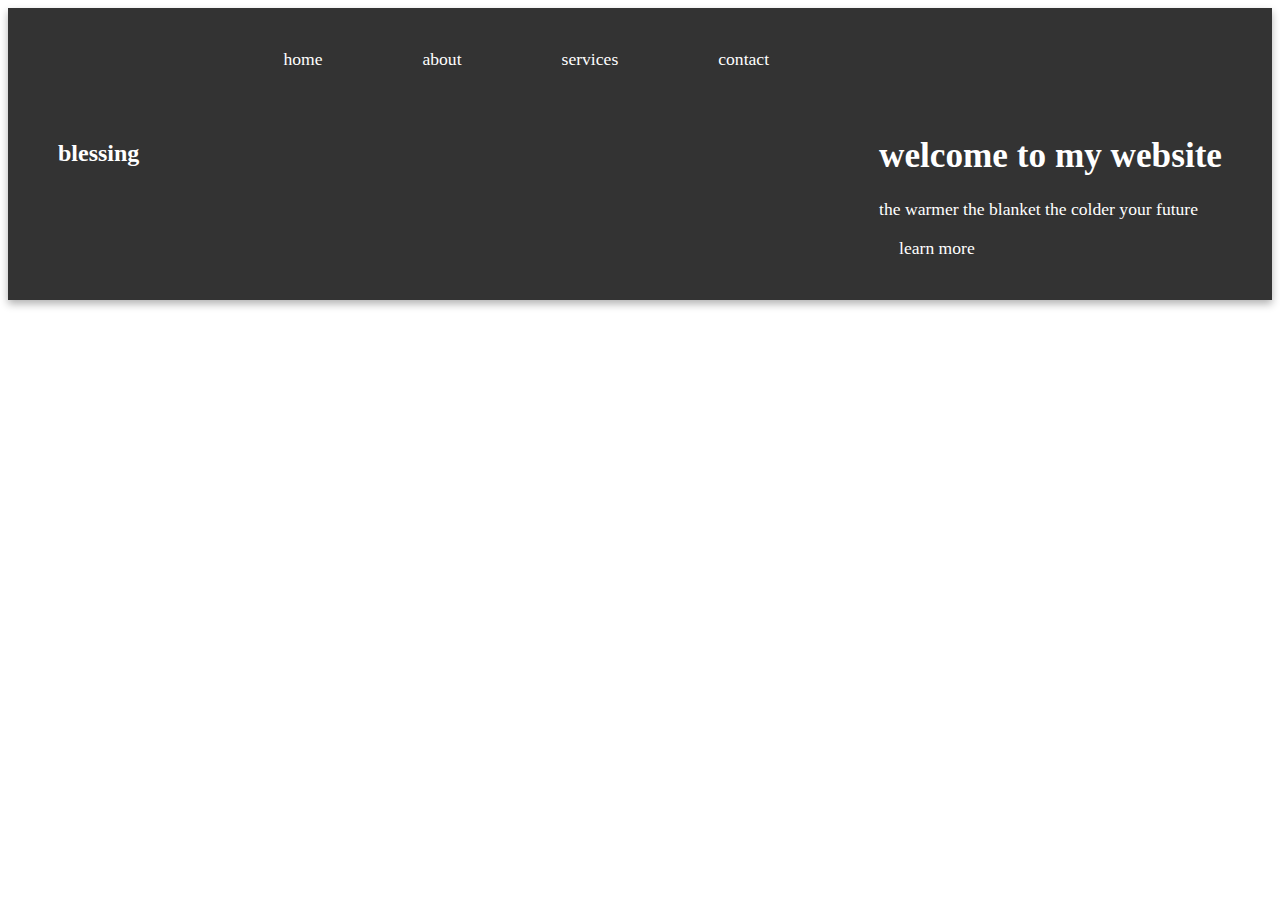
<file: blessing website.html>
<!-- saved from url=(0079)file:///C:/Users/STUDENT/Desktop/blessing%20muhonja/blessing.muhonja/index.html -->
<html><head><meta http-equiv="Content-Type" content="text/html; charset=windows-1252">
<title>blessing website
</title>
<link rel="stylesheet" type="text/css" href="./blessing website_files/styles.css">
</head>
<body>

<nav class="navbar">
<div class="logo"> blessing</div>
<ul class="nav-links">
<li><a href="file:///C:/Users/STUDENT/Desktop/blessing%20muhonja/blessing.muhonja/index.html">home</a></li><a href="file:///C:/Users/STUDENT/Desktop/blessing%20muhonja/blessing.muhonja/index.html">
</a><li><a href="file:///C:/Users/STUDENT/Desktop/blessing%20muhonja/blessing.muhonja/index.html"></a><a href="file:///C:/Users/STUDENT/Desktop/blessing%20muhonja/blessing.muhonja/about.html">about</a></li><a href="file:///C:/Users/STUDENT/Desktop/blessing%20muhonja/blessing.muhonja/about.html">
</a><li><a href="file:///C:/Users/STUDENT/Desktop/blessing%20muhonja/blessing.muhonja/about.html"></a><a href="file:///C:/Users/STUDENT/Desktop/blessing%20muhonja/blessing.muhonja/services.html">services</a></li><a href="file:///C:/Users/STUDENT/Desktop/blessing%20muhonja/blessing.muhonja/services.html">
</a><li><a href="file:///C:/Users/STUDENT/Desktop/blessing%20muhonja/blessing.muhonja/services.html"></a><a href="file:///C:/Users/STUDENT/Desktop/blessing%20muhonja/blessing.muhonja/contact.html">contact</a></li><a href="file:///C:/Users/STUDENT/Desktop/blessing%20muhonja/blessing.muhonja/contact.html">
</a><ul><a href="file:///C:/Users/STUDENT/Desktop/blessing%20muhonja/blessing.muhonja/contact.html">


<!--hero section-->
</a><section id="hero" class="hero&lt;/section"><a href="file:///C:/Users/STUDENT/Desktop/blessing%20muhonja/blessing.muhonja/contact.html">
	</a><div class="hero-content"><a href="file:///C:/Users/STUDENT/Desktop/blessing%20muhonja/blessing.muhonja/contact.html">
<h1>welcome to my website</h1>
<p>the warmer the blanket the colder your future</p>
</a><a href="file:///C:/Users/STUDENT/Desktop/blessing%20muhonja/blessing.muhonja/index.html#about" class="btn-primary">learn more</a>
</div>
</section> 

</ul></ul></nav></body><!--Nav bar --></html>
</file>
<file: blessing website_files/styles.css>
display: flex;
	gap:20px;
}

.nav- links
  position: relative;
}

.nav-links
text-decoration:none;
colour:#fff;
font-size:1.2cm;
padding:5px 10px;
transition:colour 0.3s ease;
}

.nav-links a;hover{
	 color: #fff;
	}

	.nav-linkset */
* {
    margin: 0;
    padding: 0;
    box-sizing: border-box;ur
}

/* Body styling 
body {
    background-color: lightblue;
    font-family: monospace;
}

/* Navbar styling */
.navbar {
    background-color: #333;
    padding: 25px 50px 25px 50px;
    display: flex;
    justify-content: space-between;
    align-items: center;
    position: sticky;
    top: 0;
    z-index: 1000;
    box-shadow: 0px 4px 8px rgba(0, 0, 0, 0.3);
}

/* Logo styling */
.logo {
    font-size: 1.5em;
    color: #fff;
    font-weight: bold;
}

/* Nav links styling */
.nav-links {
    list-style: none;
    display: flex;
    gap: 20px;
}

.nav-links li {
    position: relative;
}

.nav-links a {
    text-decoration: none;
    color: #fff;
    font-size: 1.1em;
    padding: 5px 10px;
    transition: color 0.3s ease;
}

/* Hover effect for nav links */
.nav-links a:hover {
    color: #FFD700;
}

/* Fancy underline effect */
.nav-links a::after {
    content: '';
    display: block;
    width: 0;
    height: 2px;
    background: #FFD700;
    transition: width 0.3s;
    position: absolute;
    bottom: -2px;
    left: 0;
}

.nav-links a:hover::after {
    width: 100%;
}
0 comments on commit 90ce3d4
@nrcfhub
Comment
.hero section{
background: url(images/hero.jfif)no-repeat center center/cover;
text-align: center;
color: purple;
padding: 100px 20px
}

.hero-content h1{}
font size;
margin-bottom:20px;
}

.hero-content
h1{
	font-size: 3cm;
margin-bottom: 30px
}
.bottom-primary{
	background-color:#007bff;
	color: #fff;
	padding: 10px 20px
	text-decoration:none;
	border-radius: 5px;
















content'';
</file>
